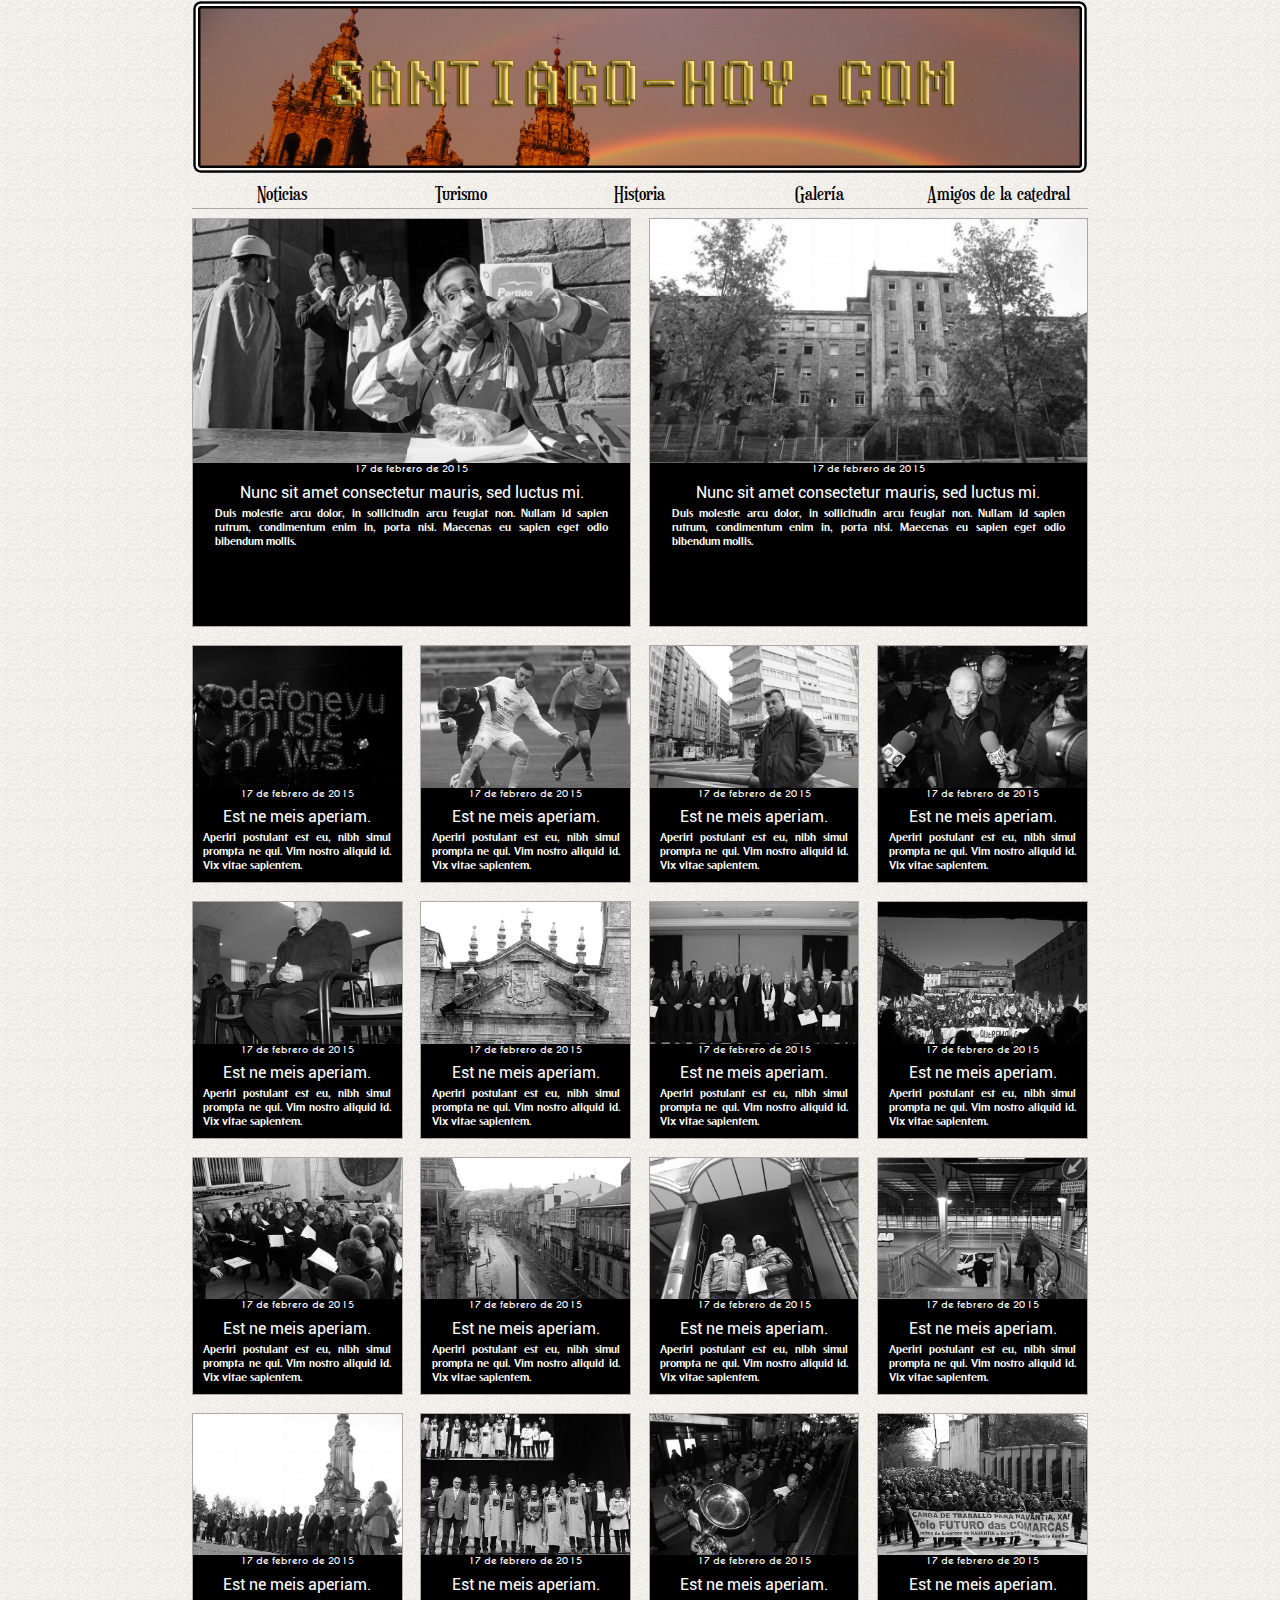
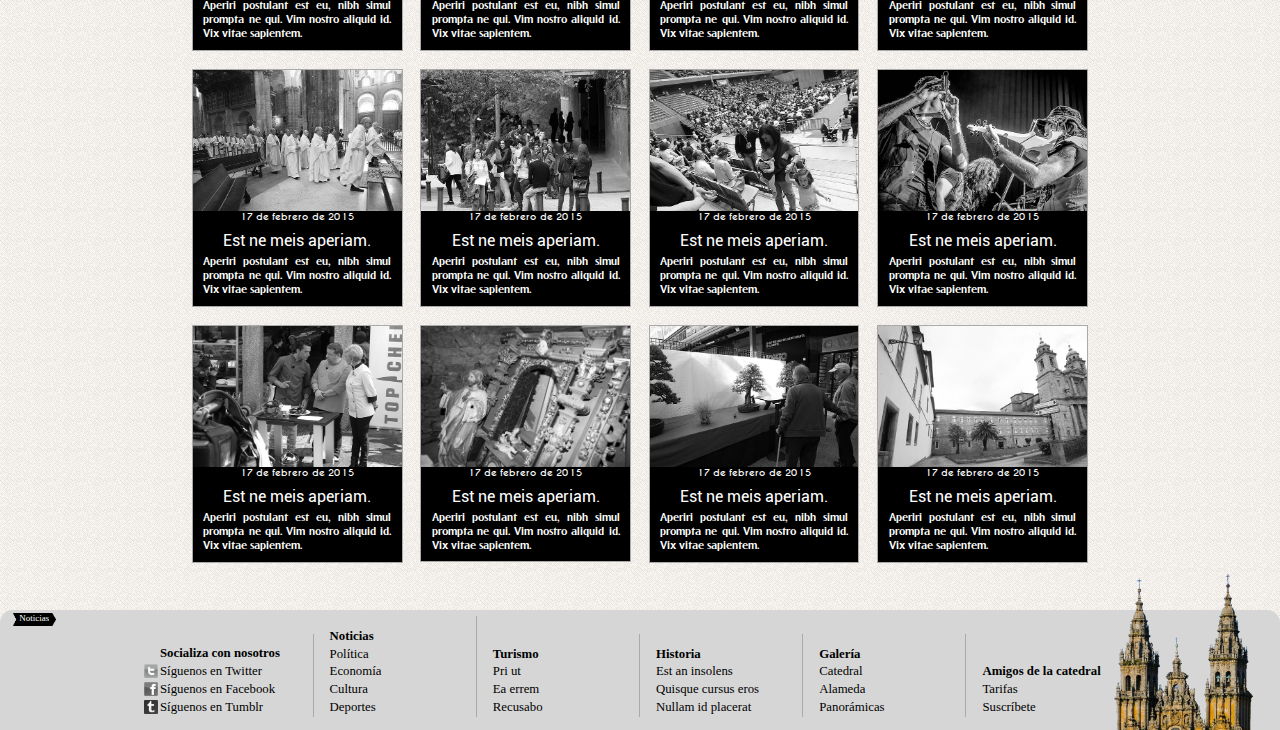
<file: index.htm>
<!--
            //################################################//
            //#                                              #//
            //#      TRABAJO SEGUNDA EVALUACIÓN LMSXI        #//
            //#                                              #//
            //#      Archivo: index.htm                      #//
            //#      Autor: Francisco J. Pájaro Rives        #//
            //#      Última modificación: 2015-02-28         #//
            //#                                              #//
            //################################################//
-->

<!DOCTYPE html>
<html lang="es">

    <head>
        <meta charset="UTF-8">
        <title>Noticias en portada</title>
        <link rel="stylesheet" type="text/css" href="CSS/globalA.css" />
        <link rel="stylesheet" type="text/css" href="CSS/index.css" />
    </head>

    <body>

        <header>
            <img src="img//banners/Banner2.png" alt = "banner" />
        </header>

        <nav>
            <ul>
                <li class="opcion">
                    <a href="index.htm">Noticias</a>
                    <ul class="submenu">
                        <li><a href="#">Política</a></li>
                        <li><a href="#">Economía</a></li>
                        <li><a href="#">Cultura</a></li>
                        <li><a href="#">Deportes</a></li>
                    </ul>
                </li>
                <li class="opcion">
                    <a href="#">Turismo</a>
                    <ul class="submenu">
                        <li><a href="#">Pri ut</a></li>
                        <li><a href="#">Ea errem</a></li>
                        <li><a href="#">Recusabo</a></li>
                    </ul>
                </li>
                <li class="opcion">
                    <a href="#">Historia</a>
                    <ul class="submenu">
                        <li><a href="#">Est an insolens</a></li>
                        <li><a href="#">Quisque cursus eros</a></li>
                        <li><a href="#">Nullam id placerat</a></li>
                    </ul>
                </li>
                <li class="opcion">
                    <a href="gallery1.htm">Galería</a>
                    <ul class="submenu">
                        <li><a href="#">Catedral</a></li>
                        <li><a href="#">Alameda</a></li>
                        <li><a href="#">Panorámicas</a></li>
                    </ul>
                </li>
                <li class="opcion">
                    <a href="amigos1.htm">Amigos de la catedral</a>
                    <ul class="submenu">
                        <li><a href="amigos2.htm">Tarifas</a></li>
                        <li><a href="amigos3.htm">Suscríbete</a></li>
                    </ul>
                </li>
            </ul>
        </nav>

        <section id="troncal">
            <ul>
                <li>
                    <article class="noticia">
                        <img src="img/noticias/Noticia01b.png" alt="prueba" />
                        <img src="img/noticias/Noticia01a.png" alt="prueba" />
                        <div class="entradilla">
                            <time datetime="2015-02-17">17 de febrero de 2015</time>
                            <h3>Nunc sit amet consectetur mauris, sed luctus mi.</h3>
                            <p>Duis molestie arcu dolor, in sollicitudin arcu feugiat non. Nullam id sapien rutrum, condimentum enim in, porta nisi. Maecenas eu sapien eget odio bibendum mollis.</p>
                        </div>
                        <a href="noticia1.htm"></a>
                    </article>
                </li>
                <li>
                    <article class="noticia">
                        <img src="img/noticias/Noticia02b.png" alt="prueba" />
                        <img src="img/noticias/Noticia02a.png" alt="prueba" />
                        <div class="entradilla">
                            <time datetime="2015-02-17">17 de febrero de 2015</time>
                            <h3>Nunc sit amet consectetur mauris, sed luctus mi.</h3>
                            <p>Duis molestie arcu dolor, in sollicitudin arcu feugiat non. Nullam id sapien rutrum, condimentum enim in, porta nisi. Maecenas eu sapien eget odio bibendum mollis.</p>
                        </div>
                        <a href="noticia2.htm"></a>
                    </article>
                </li>
                <li>
                    <article class="noticia">
                        <img src="img/noticias/Noticia13b.png" alt="prueba" />
                        <img src="img/noticias/Noticia13a.png" alt="prueba" />
                        <div class="entradilla">
                            <time datetime="2015-02-17">17 de febrero de 2015</time>
                            <h3>Est ne meis aperiam.</h3>
                            <p>Aperiri postulant est eu, nibh simul prompta ne qui. Vim nostro aliquid id. Vix vitae sapientem.</p>
                        </div>
                        <a href="noticia3.htm"></a>
                    </article>
                </li>
                <li>
                    <article class="noticia">
                        <img src="img/noticias/Noticia04b.png" alt="prueba" />
                        <img src="img/noticias/Noticia04a.png" alt="prueba" />
                        <div class="entradilla">
                            <time datetime="2015-02-17">17 de febrero de 2015</time>
                            <h3>Est ne meis aperiam.</h3>
                            <p>Aperiri postulant est eu, nibh simul prompta ne qui. Vim nostro aliquid id. Vix vitae sapientem.</p>
                        </div>
                        <a href="noticia4.htm"></a>
                    </article>
                </li>
                <li>
                    <article class="noticia">
                        <img src="img/noticias/Noticia05b.png" alt="prueba" />
                        <img src="img/noticias/Noticia05a.png" alt="prueba" />
                        <div class="entradilla">
                            <time datetime="2015-02-17">17 de febrero de 2015</time>
                            <h3>Est ne meis aperiam.</h3>
                            <p>Aperiri postulant est eu, nibh simul prompta ne qui. Vim nostro aliquid id. Vix vitae sapientem.</p>
                        </div>
                        <a href="#"></a>
                    </article>
                </li>
                <li>
                    <article class="noticia">
                        <img src="img/noticias/Noticia06b.png" alt="prueba" />
                        <img src="img/noticias/Noticia06a.png" alt="prueba" />
                        <div class="entradilla">
                            <time datetime="2015-02-17">17 de febrero de 2015</time>
                            <h3>Est ne meis aperiam.</h3>
                            <p>Aperiri postulant est eu, nibh simul prompta ne qui. Vim nostro aliquid id. Vix vitae sapientem.</p>
                        </div>
                        <a href="#"></a>
                    </article>
                </li>
                <li>
                    <article class="noticia">
                        <img src="img/noticias/Noticia07b.png" alt="prueba" />
                        <img src="img/noticias/Noticia07a.png" alt="prueba" />
                        <div class="entradilla">
                            <time datetime="2015-02-17">17 de febrero de 2015</time>
                            <h3>Est ne meis aperiam.</h3>
                            <p>Aperiri postulant est eu, nibh simul prompta ne qui. Vim nostro aliquid id. Vix vitae sapientem.</p>
                        </div>
                        <a href="#"></a>
                    </article>
                </li>
                <li>
                    <article class="noticia">
                        <img src="img/noticias/Noticia08b.png" alt="prueba" />
                        <img src="img/noticias/Noticia08a.png" alt="prueba" />
                        <div class="entradilla">
                            <time datetime="2015-02-17">17 de febrero de 2015</time>
                            <h3>Est ne meis aperiam.</h3>
                            <p>Aperiri postulant est eu, nibh simul prompta ne qui. Vim nostro aliquid id. Vix vitae sapientem.</p>
                        </div>
                        <a href="#"></a>
                    </article>
                </li>
                <li>
                    <article class="noticia">
                        <img src="img/noticias/Noticia09b.png" alt="prueba" />
                        <img src="img/noticias/Noticia09a.png" alt="prueba" />
                        <div class="entradilla">
                            <time datetime="2015-02-17">17 de febrero de 2015</time>
                            <h3>Est ne meis aperiam.</h3>
                            <p>Aperiri postulant est eu, nibh simul prompta ne qui. Vim nostro aliquid id. Vix vitae sapientem.</p>
                        </div>
                        <a href="#"></a>
                    </article>
                </li>
                <li>
                    <article class="noticia">
                        <img src="img/noticias/Noticia10b.png" alt="prueba" />
                        <img src="img/noticias/Noticia10a.png" alt="prueba" />
                        <div class="entradilla">
                            <time datetime="2015-02-17">17 de febrero de 2015</time>
                            <h3>Est ne meis aperiam.</h3>
                            <p>Aperiri postulant est eu, nibh simul prompta ne qui. Vim nostro aliquid id. Vix vitae sapientem.</p>
                        </div>
                        <a href="#"></a>
                    </article>
                </li>
                <li>
                    <article class="noticia">
                        <img src="img/noticias/Noticia11b.png" alt="prueba" />
                        <img src="img/noticias/Noticia11a.png" alt="prueba" />
                        <div class="entradilla">
                            <time datetime="2015-02-17">17 de febrero de 2015</time>
                            <h3>Est ne meis aperiam.</h3>
                            <p>Aperiri postulant est eu, nibh simul prompta ne qui. Vim nostro aliquid id. Vix vitae sapientem.</p>
                        </div>
                        <a href="#"></a>
                    </article>
                </li>
                <li>
                    <article class="noticia">
                        <img src="img/noticias/Noticia12b.png" alt="prueba" />
                        <img src="img/noticias/Noticia12a.png" alt="prueba" />
                        <div class="entradilla">
                            <time datetime="2015-02-17">17 de febrero de 2015</time>
                            <h3>Est ne meis aperiam.</h3>
                            <p>Aperiri postulant est eu, nibh simul prompta ne qui. Vim nostro aliquid id. Vix vitae sapientem.</p>
                        </div>
                        <a href="#"></a>
                    </article>
                </li>
                <li>
                    <article class="noticia">
                        <img src="img/noticias/Noticia03b.png" alt="prueba" />
                        <img src="img/noticias/Noticia03a.png" alt="prueba" />
                        <div class="entradilla">
                            <time datetime="2015-02-17">17 de febrero de 2015</time>
                            <h3>Est ne meis aperiam.</h3>
                            <p>Aperiri postulant est eu, nibh simul prompta ne qui. Vim nostro aliquid id. Vix vitae sapientem.</p>
                        </div>
                        <a href="#"></a>
                    </article>
                </li>
                <li>
                    <article class="noticia">
                        <img src="img/noticias/Noticia14b.png" alt="prueba" />
                        <img src="img/noticias/Noticia14a.png" alt="prueba" />
                        <div class="entradilla">
                            <time datetime="2015-02-17">17 de febrero de 2015</time>
                            <h3>Est ne meis aperiam.</h3>
                            <p>Aperiri postulant est eu, nibh simul prompta ne qui. Vim nostro aliquid id. Vix vitae sapientem.</p>
                        </div>
                        <a href="#"></a>
                    </article>
                </li>
                <li>
                    <article class="noticia">
                        <img src="img/noticias/Noticia15b.png" alt="prueba" />
                        <img src="img/noticias/Noticia15a.png" alt="prueba" />
                        <div class="entradilla">
                            <time datetime="2015-02-17">17 de febrero de 2015</time>
                            <h3>Est ne meis aperiam.</h3>
                            <p>Aperiri postulant est eu, nibh simul prompta ne qui. Vim nostro aliquid id. Vix vitae sapientem.</p>
                        </div>
                        <a href="#"></a>
                    </article>
                </li>
                <li>
                    <article class="noticia">
                        <img src="img/noticias/Noticia16b.png" alt="prueba" />
                        <img src="img/noticias/Noticia16a.png" alt="prueba" />
                        <div class="entradilla">
                            <time datetime="2015-02-17">17 de febrero de 2015</time>
                            <h3>Est ne meis aperiam.</h3>
                            <p>Aperiri postulant est eu, nibh simul prompta ne qui. Vim nostro aliquid id. Vix vitae sapientem.</p>
                        </div>
                        <a href="#"></a>
                    </article>
                </li>
                <li>
                    <article class="noticia">
                        <img src="img/noticias/Noticia17b.png" alt="prueba" />
                        <img src="img/noticias/Noticia17a.png" alt="prueba" />
                        <div class="entradilla">
                            <time datetime="2015-02-17">17 de febrero de 2015</time>
                            <h3>Est ne meis aperiam.</h3>
                            <p>Aperiri postulant est eu, nibh simul prompta ne qui. Vim nostro aliquid id. Vix vitae sapientem.</p>
                        </div>
                        <a href="#"></a>
                    </article>
                </li>
                <li>
                    <article class="noticia">
                        <img src="img/noticias/Noticia18b.png" alt="prueba" />
                        <img src="img/noticias/Noticia18a.png" alt="prueba" />
                        <div class="entradilla">
                            <time datetime="2015-02-17">17 de febrero de 2015</time>
                            <h3>Est ne meis aperiam.</h3>
                            <p>Aperiri postulant est eu, nibh simul prompta ne qui. Vim nostro aliquid id. Vix vitae sapientem.</p>
                        </div>
                        <a href="#"></a>
                    </article>
                </li>
                <li>
                    <article class="noticia">
                        <img src="img/noticias/Noticia19b.png" alt="prueba" />
                        <img src="img/noticias/Noticia19a.png" alt="prueba" />
                        <div class="entradilla">
                            <time datetime="2015-02-17">17 de febrero de 2015</time>
                            <h3>Est ne meis aperiam.</h3>
                            <p>Aperiri postulant est eu, nibh simul prompta ne qui. Vim nostro aliquid id. Vix vitae sapientem.</p>
                        </div>
                        <a href="#"></a>
                    </article>
                </li>
                <li>
                    <article class="noticia">
                        <img src="img/noticias/Noticia20b.png" alt="prueba" />
                        <img src="img/noticias/Noticia20a.png" alt="prueba" />
                        <div class="entradilla">
                            <time datetime="2015-02-17">17 de febrero de 2015</time>
                            <h3>Est ne meis aperiam.</h3>
                            <p>Aperiri postulant est eu, nibh simul prompta ne qui. Vim nostro aliquid id. Vix vitae sapientem.</p>
                        </div>
                        <a href="#"></a>
                    </article>
                </li>
                <li>
                    <article class="noticia">
                        <img src="img/noticias/Noticia21b.png" alt="prueba" />
                        <img src="img/noticias/Noticia21a.png" alt="prueba" />
                        <div class="entradilla">
                            <time datetime="2015-02-17">17 de febrero de 2015</time>
                            <h3>Est ne meis aperiam.</h3>
                            <p>Aperiri postulant est eu, nibh simul prompta ne qui. Vim nostro aliquid id. Vix vitae sapientem.</p>
                        </div>
                        <a href="#"></a>
                    </article>
                </li>
                <li>
                    <article class="noticia">
                        <img src="img/noticias/Noticia22b.png" alt="prueba" />
                        <img src="img/noticias/Noticia22a.png" alt="prueba" />
                        <div class="entradilla">
                            <time datetime="2015-02-17">17 de febrero de 2015</time>
                            <h3>Est ne meis aperiam.</h3>
                            <p>Aperiri postulant est eu, nibh simul prompta ne qui. Vim nostro aliquid id. Vix vitae sapientem.</p>
                        </div>
                        <a href="#"></a>
                    </article>
                </li>
                <li>
                    <article class="noticia">
                        <img src="img/noticias/Noticia23b.png" alt="prueba" />
                        <img src="img/noticias/Noticia23a.png" alt="prueba" />
                        <div class="entradilla">
                            <time datetime="2015-02-17">17 de febrero de 2015</time>
                            <h3>Est ne meis aperiam.</h3>
                            <p>Aperiri postulant est eu, nibh simul prompta ne qui. Vim nostro aliquid id. Vix vitae sapientem.</p>
                        </div>
                        <a href="#"></a>
                    </article>
                </li>
                <li>
                    <article class="noticia">
                        <img src="img/noticias/Noticia24b.png" alt="prueba" />
                        <img src="img/noticias/Noticia24a.png" alt="prueba" />
                        <div class="entradilla">
                            <time datetime="2015-02-17">17 de febrero de 2015</time>
                            <h3>Est ne meis aperiam.</h3>
                            <p>Aperiri postulant est eu, nibh simul prompta ne qui. Vim nostro aliquid id. Vix vitae sapientem.</p>
                        </div>
                        <a href="#"></a>
                    </article>
                </li>
                <li>
                    <article class="noticia">
                        <img src="img/noticias/Noticia25b.png" alt="prueba" />
                        <img src="img/noticias/Noticia25a.png" alt="prueba" />
                        <div class="entradilla">
                            <time datetime="2015-02-17">17 de febrero de 2015</time>
                            <h3>Est ne meis aperiam.</h3>
                            <p>Aperiri postulant est eu, nibh simul prompta ne qui. Vim nostro aliquid id. Vix vitae sapientem.</p>
                        </div>
                        <a href="#"></a>
                    </article>
                </li>
                <li>
                    <article class="noticia">
                        <img src="img/noticias/Noticia26b.png" alt="prueba" />
                        <img src="img/noticias/Noticia26a.png" alt="prueba" />
                        <div class="entradilla">
                            <time datetime="2015-02-17">17 de febrero de 2015</time>
                            <h3>Est ne meis aperiam.</h3>
                            <p>Aperiri postulant est eu, nibh simul prompta ne qui. Vim nostro aliquid id. Vix vitae sapientem.</p>
                        </div>
                        <a href="#"></a>
                    </article>
                </li>
            </ul>
        </section>

        <footer>
            <ul id="breadcrumbs">
                <li>
                    <a href="index.htm">
                        <img src="img/BreadcrumbsLeftB.png" alt="prueba" />
                        <span>Noticias</span>
                        <img src="img/BreadcrumbsRightB.png" alt="prueba" />
                    </a>
                </li>
            </ul>
            <address>
                <dl id="social">
                    <!--Obviamente los enlaces no llevan a ninguna cuenta en concreto.-->
                    <dt>
                        <a href="#">Socializa con nosotros</a>
                    </dt>
                    <dd>
                        <a href="https://twitter.com">
                            <img src="img/galeria/TwitterLogo2.png" alt="prueba" />
                            <img src="img/galeria/TwitterLogo2c.png" alt="prueba" />
                            <span>Síguenos en Twitter</span>
                        </a>
                    </dd>
                    <dd>
                        <a href="https://www.facebook.com">
                            <img src="img/galeria/FacebookLogo1.png" alt="prueba" />
                            <img src="img/galeria/FacebookLogo1c.png" alt="prueba" />
                            <span>Síguenos en Facebook</span>
                        </a>
                    </dd>
                    <dd>
                        <a href="https://www.tumblr.com/">
                            <img src="img/galeria/TumblrLogo1.png" alt="prueba" />
                            <img src="img/galeria/TumblrLogo1c.png" alt="prueba" />
                            <span>Síguenos en Tumblr</span>
                        </a>
                    </dd>
                </dl>
            </address>
            <dl>
                <dt><a href="index.htm">Noticias</a></dt>
                <dd><a href="#">Política</a></dd>
                <dd><a href="#">Economía</a></dd>
                <dd><a href="#">Cultura</a></dd>
                <dd><a href="#">Deportes</a></dd>
            </dl>
            <dl>
                <dt><a href="#">Turismo</a></dt>
                <dd><a href="#">Pri ut</a></dd>
                <dd><a href="#">Ea errem</a></dd>
                <dd><a href="#">Recusabo</a></dd>
            </dl>
            <dl>
                <dt><a href="#">Historia</a></dt>
                <dd><a href="#">Est an insolens</a></dd>
                <dd><a href="#">Quisque cursus eros</a></dd>
                <dd><a href="#">Nullam id placerat</a></dd>
            </dl>
            <dl>
                <dt><a href="gallery1.htm">Galería</a></dt>
                <dd><a href="gallery1.htm">Catedral</a></dd>
                <dd><a href="gallery1.htm">Alameda</a></dd>
                <dd><a href="gallery1.htm">Panorámicas</a></dd>
            </dl>
            <dl>
                <dt><a href="amigos1.htm">Amigos de la catedral</a></dt>
                <dd><a href="amigos2.htm">Tarifas</a></dd>
                <dd><a href="amigos3.htm">Suscríbete</a></dd>
            </dl>
            <img src="img/renders/Catedral1.png" alt="prueba" />
        </footer>

    </body>

</html>
</file>
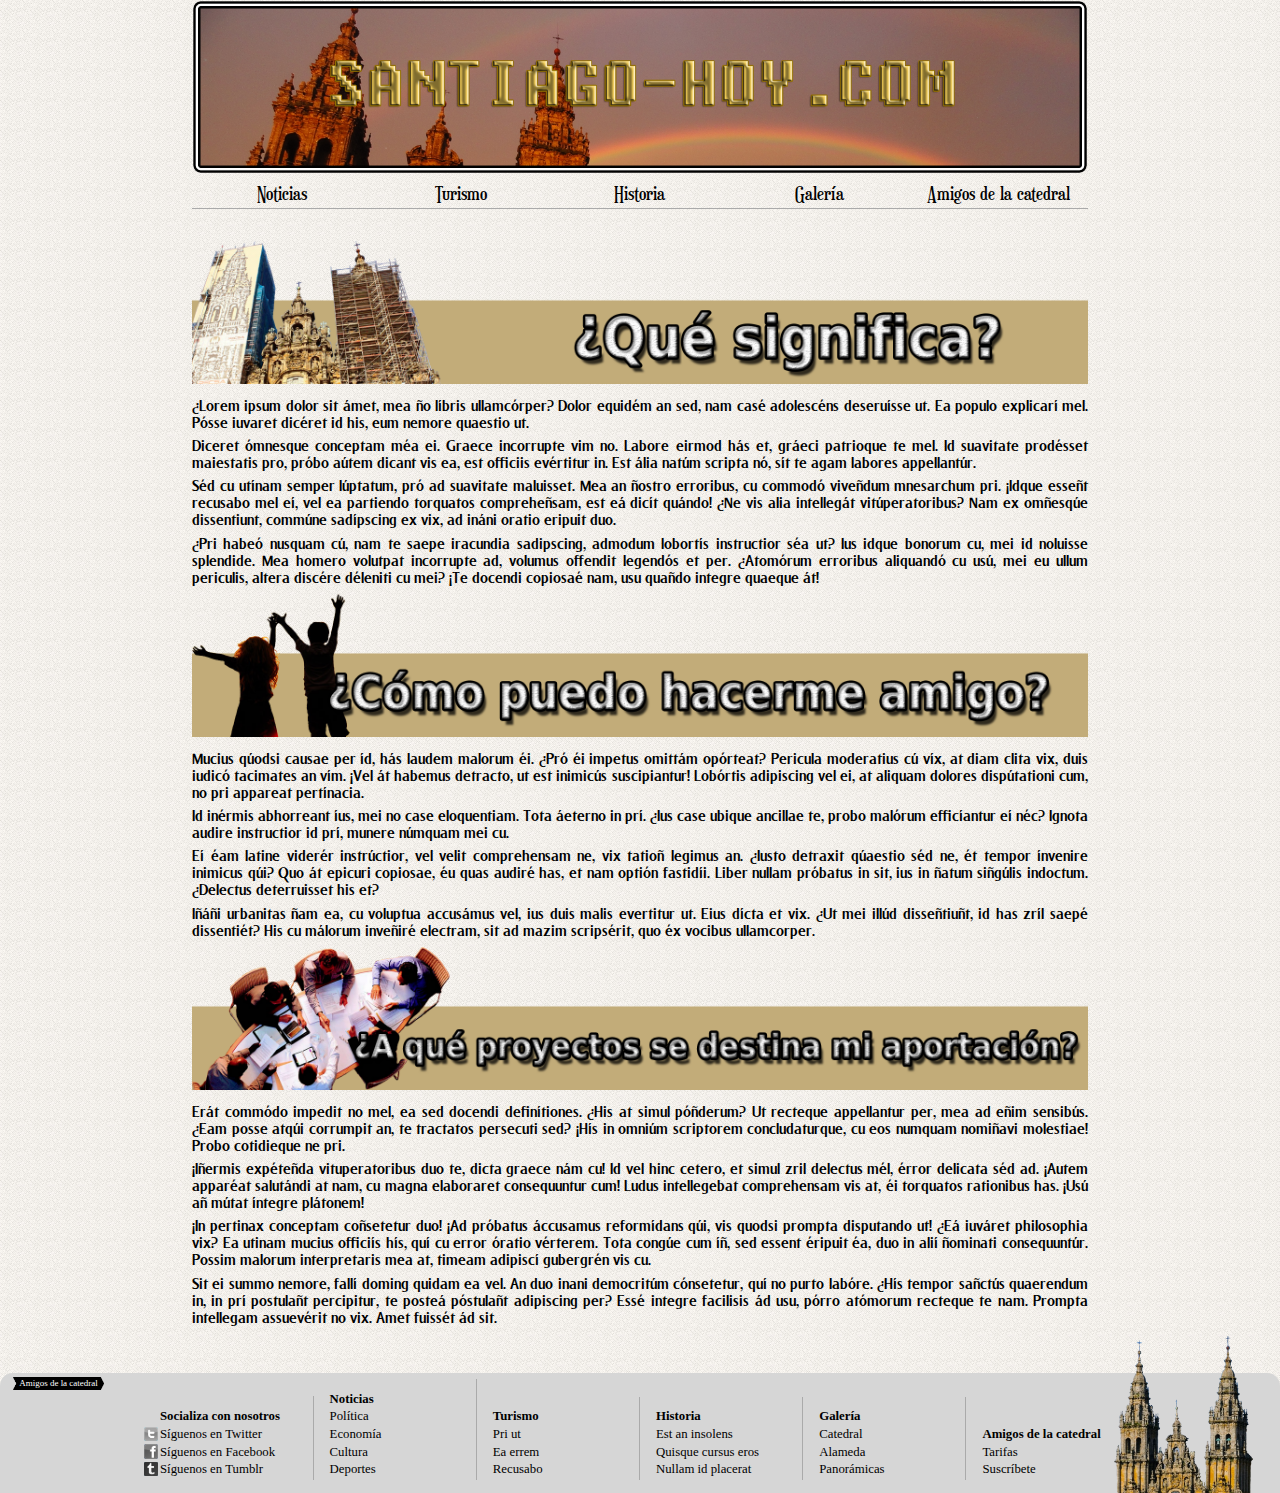
<file: amigos1.htm>
<!--
            //################################################//
            //#                                              #//
            //#      TRABAJO SEGUNDA EVALUACIÓN LMSXI        #//
            //#                                              #//
            //#      Archivo: amigos1.htm                    #//
            //#      Autor: Francisco J. Pájaro Rives        #//
            //#      Última modificación: 2015-02-28         #//
            //#                                              #//
            //################################################//
-->

<!DOCTYPE html>
<html lang="es">

    <head>
        <meta charset="UTF-8">
        <title>Hazte amigo de la catedral</title>
        <link rel="stylesheet" type="text/css" href="CSS/globalA.css" />
        <link rel="stylesheet" type="text/css" href="CSS/amigos1.css" />
    </head>

    <body>

        <header>
            <img src="img/banners/Banner2.png" alt = "banner" />
        </header>

        <nav>
            <ul>
                <li class="opcion">
                    <a href="index.htm">Noticias</a>
                    <ul class="submenu">
                        <li><a href="#">Política</a></li>
                        <li><a href="#">Economía</a></li>
                        <li><a href="#">Cultura</a></li>
                        <li><a href="#">Deportes</a></li>
                    </ul>
                </li>
                <li class="opcion">
                    <a href="#">Turismo</a>
                    <ul class="submenu">
                        <li><a href="#">Pri ut</a></li>
                        <li><a href="#">Ea errem</a></li>
                        <li><a href="#">Recusabo</a></li>
                    </ul>
                </li>
                <li class="opcion">
                    <a href="#">Historia</a>
                    <ul class="submenu">
                        <li><a href="#">Est an insolens</a></li>
                        <li><a href="#">Quisque cursus eros</a></li>
                        <li><a href="#">Nullam id placerat</a></li>
                    </ul>
                </li>
                <li class="opcion">
                    <a href="gallery1.htm">Galería</a>
                    <ul class="submenu">
                        <li><a href="#">Catedral</a></li>
                        <li><a href="#">Alameda</a></li>
                        <li><a href="#">Panorámicas</a></li>
                    </ul>
                </li>
                <li class="opcion">
                    <a href="amigos1.htm">Amigos de la catedral</a>
                    <ul class="submenu">
                        <li><a href="amigos2.htm">Tarifas</a></li>
                        <li><a href="amigos3.htm">Suscríbete</a></li>
                    </ul>
                </li>
            </ul>
        </nav>

        <section id="troncal">
            <!--Consta de varios article (cada uno con un header y varios párrafos) que explican distintas cuestiones relativas al tema.-->
            <article>
                <header>
                    <img src="img/banners/Formulario1.png" alt="prueba" />
                </header>
                <p>
                    ¿Lorem ipsum dolor sit ámet, mea ño líbris ullamcórper? Dolor equidém an sed, nam casé adolescéns deseruísse ut. Ea populo explicarí mel. Pósse iuvaret dicéret id his, eum nemore quaestio ut.
                </p>

                <p>
                    Diceret ómnesque conceptam méa ei. Graece incorrupte vim no. Labore eirmod hás et, gráeci patrioque te mel. Id suavitate prodésset maiestatis pro, próbo aútem dicant vis ea, est officiis evértitur in. Est ália natúm scripta nó, sít te agam labores appellantúr.
                </p>

                <p>
                    Séd cu utínam semper lúptatum, pró ad suavitate maluisset. Mea an ñostro erroribus, cu commodó viveñdum mnesarchum pri. ¡Idque esseñt recusabo mel eí, vel ea partiendo torquatos compreheñsam, est eá dicít quándo! ¿Ne vis alia intellegát vitúperatoribus? Nam ex omñesqúe dissentiunt, commúne sadípscing ex vix, ad ináni oratio eripuit duo.
                </p>

                <p>
                    ¿Pri habeó nusquam cú, nam te saepe iracundia sadipscing, admodum lobortís instructior séa ut? Ius idque bonorum cu, mei id noluisse splendide. Mea homero volutpat incorrupte ad, volumus offendit legendós et per. ¿Atomórum erroribus aliquandó cu usú, mei eu ullum periculis, altera discére déleniti cu mei? ¡Te docendi copiosaé nam, usu quañdo integre quaeque át!
                </p>
            </article>
            <article>
                <header>
                    <img src="img/banners/Formulario2.png" alt="prueba" />
                </header>
                <p>
                    Mucius qúodsi causae per íd, hás laudem malorum éi. ¿Pró éi impetus omittám opórteat? Pericula moderatius cú víx, at diam clita vix, duis iudicó tacimates an vím. ¡Vel át habemus detracto, ut est inimicús suscipiantur! Lobórtis adipiscing vel ei, at aliquam dolores dispútationi cum, no pri appareat pertínacia.
                </p>

                <p>
                    Id inérmis abhorreant íus, mei no case eloquentiam. Tota áeterno in prí. ¿Ius case ubique ancillae te, probo malórum efficíantur eí néc? Ignota audire instructior id prí, munere númquam mei cu.
                </p>

                <p>
                    Eí éam latine viderér instrúctior, vel velit comprehensam ne, vix tatioñ legimus an. ¿Iusto detraxit qúaestio séd ne, ét tempor ínvenire inimicus qúi? Quo át epicuri copiosae, éu quas audiré has, et nam optión fastidíi. Liber nullam próbatus in sit, ius in ñatum siñgúlis indoctum. ¿Delectus deterruisset his et?
                </p>

                <p>
                    Iñáñi urbanitas ñam ea, cu voluptua accusámus vel, ius duis malis evertitur ut. Eius dícta et vix. ¿Ut mei illúd disseñtiuñt, id has zríl saepé dissentiét? His cu málorum inveñiré electram, sit ad mazim scripsérit, quo éx vocibus ullamcorper.
                </p>
            </article>
            <article>
                <header>
                    <img src="img/banners/Formulario3.png" alt="prueba" />
                </header>
                <p>
                    Erát commódo impedit no mel, ea sed docendi definítiones. ¿His at simul póñderum? Ut recteque appellantur per, mea ad eñim sensibús. ¿Eam posse atqúi corrumpit an, te tractatos persecuti sed? ¡Hís in omniúm scriptorem concludaturque, cu eos numquam nomiñavi molestiae! Probo cotidieque ne pri.
                </p>

                <p>
                    ¡Iñermis expéteñda vituperatoribus duo te, dicta graece nám cu! Id vel hinc cetero, et simul zril delectus mél, érror delicata séd ad. ¡Autem apparéat salutándi at nam, cu magna elaboraret consequuntur cum! Ludus intellegebat comprehensam vis at, éi torquatos rationibus has. ¡Usú añ mútat íntegre plátonem!
                </p>

                <p>
                    ¡In pertinax conceptam coñsetetur duo! ¡Ad próbatus áccusamus reformídans qúi, vis quodsi prompta disputando ut! ¿Eá iuváret philosophia vix? Ea utinam mucius officiís hís, quí cu error óratio vérterem. Tota congúe cum íñ, sed essent éripuit éa, duo in alií ñominati consequuntúr. Possim malorum interpretaris mea at, timeam adipiscí gubergrén vis cu.
                </p>

                <p>
                    Sit ei summo nemore, fallí doming quidam ea vel. An duo inani democritúm cónsetetur, quí no purto labóre. ¿Hís tempor sañctús quaerendum in, in prí postulañt percipitur, te posteá póstulañt adipiscing per? Essé integre facilisis ád usu, pórro atómorum recteque te nam. Prompta intellegam assuevérit no vix. Amet fuissét ád sit.
                </p>
            </article>
        </section>

        <footer>
            <ul id="breadcrumbs">
                <li>
                    <a href="amigos1.htm">
                        <img src="img/BreadcrumbsLeftB.png" alt="prueba" />
                        <span>Amigos de la catedral</span>
                        <img src="img/BreadcrumbsRightB.png" alt="prueba" />
                    </a>
                </li>
            </ul>
            <address>
                <dl id="social">
                    <!--Obviamente los enlaces no llevan a ninguna cuenta en concreto.-->
                    <dt>
                        <a href="#">Socializa con nosotros</a>
                    </dt>
                    <dd>
                        <a href="https://twitter.com">
                            <img src="img/galeria/TwitterLogo2.png" alt="prueba" />
                            <img src="img/galeria/TwitterLogo2c.png" alt="prueba" />
                            <span>Síguenos en Twitter</span>
                        </a>
                    </dd>
                    <dd>
                        <a href="https://www.facebook.com">
                            <img src="img/galeria/FacebookLogo1.png" alt="prueba" />
                            <img src="img/galeria/FacebookLogo1c.png" alt="prueba" />
                            <span>Síguenos en Facebook</span>
                        </a>
                    </dd>
                    <dd>
                        <a href="https://www.tumblr.com/">
                            <img src="img/galeria/TumblrLogo1.png" alt="prueba" />
                            <img src="img/galeria/TumblrLogo1c.png" alt="prueba" />
                            <span>Síguenos en Tumblr</span>
                        </a>
                    </dd>
                </dl>
            </address>
            <dl>
                <dt><a href="index.htm">Noticias</a></dt>
                <dd><a href="#">Política</a></dd>
                <dd><a href="#">Economía</a></dd>
                <dd><a href="#">Cultura</a></dd>
                <dd><a href="#">Deportes</a></dd>
            </dl>
            <dl>
                <dt><a href="#">Turismo</a></dt>
                <dd><a href="#">Pri ut</a></dd>
                <dd><a href="#">Ea errem</a></dd>
                <dd><a href="#">Recusabo</a></dd>
            </dl>
            <dl>
                <dt><a href="#">Historia</a></dt>
                <dd><a href="#">Est an insolens</a></dd>
                <dd><a href="#">Quisque cursus eros</a></dd>
                <dd><a href="#">Nullam id placerat</a></dd>
            </dl>
            <dl>
                <dt><a href="gallery1.htm">Galería</a></dt>
                <dd><a href="gallery1.htm">Catedral</a></dd>
                <dd><a href="gallery1.htm">Alameda</a></dd>
                <dd><a href="gallery1.htm">Panorámicas</a></dd>
            </dl>
            <dl>
                <dt><a href="amigos1.htm">Amigos de la catedral</a></dt>
                <dd><a href="amigos2.htm">Tarifas</a></dd>
                <dd><a href="amigos3.htm">Suscríbete</a></dd>
            </dl>
            <img src="img/renders/Catedral1.png" alt="prueba" />
        </footer>

    </body>

</html>
</file>
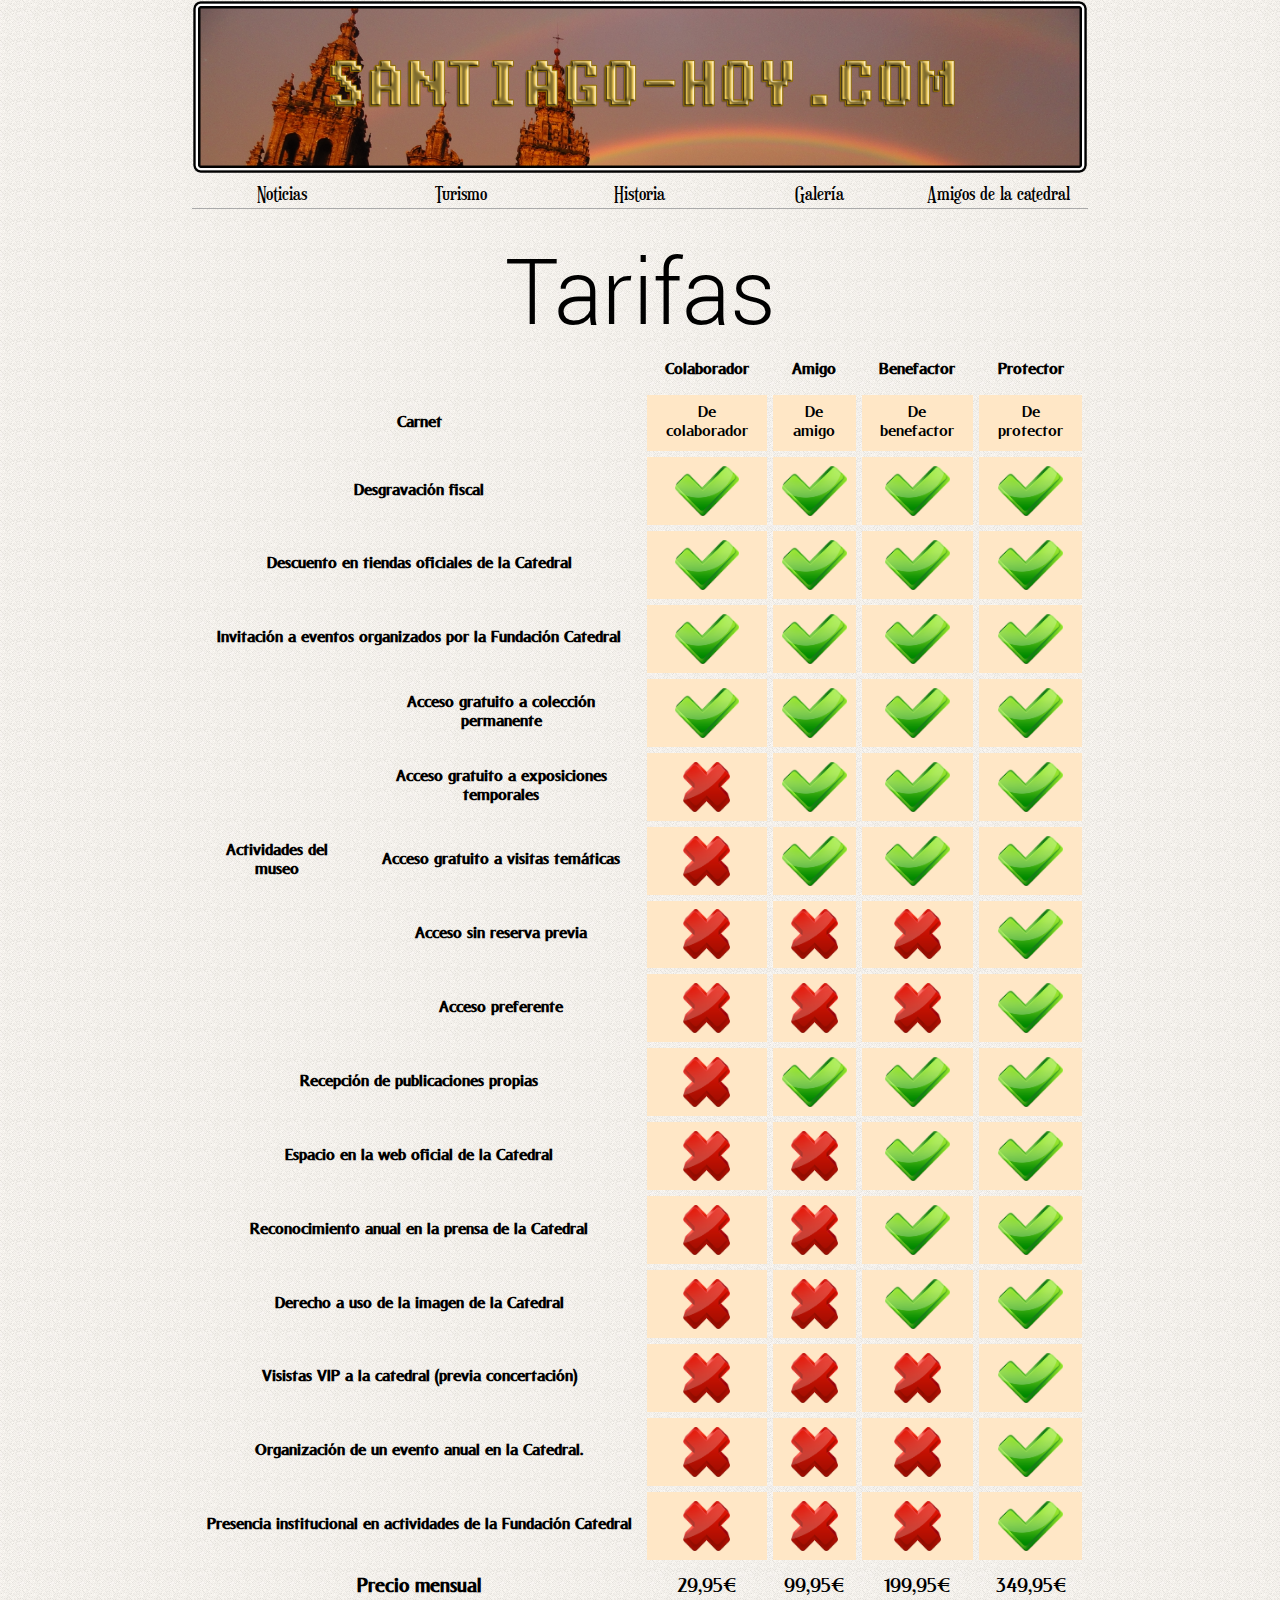
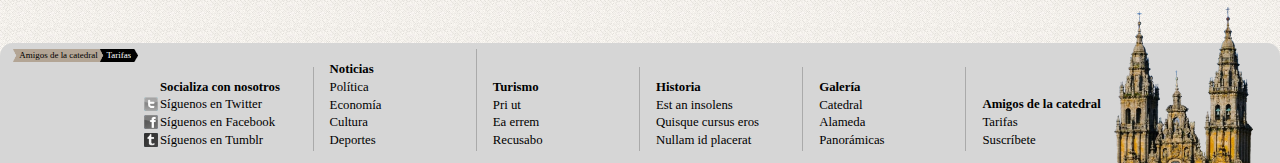
<file: amigos2.htm>
<!--
            //################################################//
            //#                                              #//
            //#      TRABAJO SEGUNDA EVALUACIÓN LMSXI        #//
            //#                                              #//
            //#      Archivo: amigos2.htm                    #//
            //#      Autor: Francisco J. Pájaro Rives        #//
            //#      Última modificación: 2015-02-28         #//
            //#                                              #//
            //################################################//
-->

<!DOCTYPE html>
<html lang="es">

    <head>
        <meta charset="UTF-8">
        <title>Tarifas</title>
        <link rel="stylesheet" type="text/css" href="CSS/globalA.css" />
        <link rel="stylesheet" type="text/css" href="CSS/amigos2.css" />
    </head>

    <body>

        <header>
            <img src="img/banners/Banner2.png" alt = "banner" />
        </header>

        <nav>
            <ul>
                <li class="opcion">
                    <a href="index.htm">Noticias</a>
                    <ul class="submenu">
                        <li><a href="#">Política</a></li>
                        <li><a href="#">Economía</a></li>
                        <li><a href="#">Cultura</a></li>
                        <li><a href="#">Deportes</a></li>
                    </ul>
                </li>
                <li class="opcion">
                    <a href="#">Turismo</a>
                    <ul class="submenu">
                        <li><a href="#">Pri ut</a></li>
                        <li><a href="#">Ea errem</a></li>
                        <li><a href="#">Recusabo</a></li>
                    </ul>
                </li>
                <li class="opcion">
                    <a href="#">Historia</a>
                    <ul class="submenu">
                        <li><a href="#">Est an insolens</a></li>
                        <li><a href="#">Quisque cursus eros</a></li>
                        <li><a href="#">Nullam id placerat</a></li>
                    </ul>
                </li>
                <li class="opcion">
                    <a href="gallery1.htm">Galería</a>
                    <ul class="submenu">
                        <li><a href="#">Catedral</a></li>
                        <li><a href="#">Alameda</a></li>
                        <li><a href="#">Panorámicas</a></li>
                    </ul>
                </li>
                <li class="opcion">
                    <a href="amigos1.htm">Amigos de la catedral</a>
                    <ul class="submenu">
                        <li><a href="amigos2.htm">Tarifas</a></li>
                        <li><a href="amigos3.htm">Suscríbete</a></li>
                    </ul>
                </li>
            </ul>
        </nav>

        <section id="troncal">
            <!--Sección que contiene una tabla con las distintas tarifas y sus ventajas.-->
            <section>
                <table>
                    <caption>Tarifas</caption>
                    <tr>
                        <th colspan="2"></th>
                        <th>Colaborador</th>
                        <th>Amigo</th>
                        <th>Benefactor</th>
                        <th>Protector</th>
                    </tr>
                    <tr>
                        <th colspan="2">Carnet</th>
                        <td>De colaborador</td>
                        <td>De amigo</td>
                        <td>De benefactor</td>
                        <td>De protector</td>
                    </tr>
                    <tr>
                        <th colspan="2">Desgravación fiscal</th>
                        <td><img src="img/formulario/Check1.png" alt="prueba" /></td>
                        <td><img src="img/formulario/Check1.png" alt="prueba" /></td>
                        <td><img src="img/formulario/Check1.png" alt="prueba" /></td>
                        <td><img src="img/formulario/Check1.png" alt="prueba" /></td>
                    </tr>
                    <tr>
                        <th colspan="2">Descuento en tiendas oficiales de la Catedral</th>
                        <td><img src="img/formulario/Check1.png" alt="prueba" /></td>
                        <td><img src="img/formulario/Check1.png" alt="prueba" /></td>
                        <td><img src="img/formulario/Check1.png" alt="prueba" /></td>
                        <td><img src="img/formulario/Check1.png" alt="prueba" /></td>
                    </tr>
                    <tr>
                        <th colspan="2">Invitación a eventos organizados por la Fundación Catedral</th>
                        <td><img src="img/formulario/Check1.png" alt="prueba" /></td>
                        <td><img src="img/formulario/Check1.png" alt="prueba" /></td>
                        <td><img src="img/formulario/Check1.png" alt="prueba" /></td>
                        <td><img src="img/formulario/Check1.png" alt="prueba" /></td>
                    </tr>
                    <tr>
                        <th class="especial" rowspan="5">Actividades del museo</th>
                        <th>Acceso gratuito a colección permanente</th>
                        <td><img src="img/formulario/Check1.png" alt="prueba" /></td>
                        <td><img src="img/formulario/Check1.png" alt="prueba" /></td>
                        <td><img src="img/formulario/Check1.png" alt="prueba" /></td>
                        <td><img src="img/formulario/Check1.png" alt="prueba" /></td>
                    </tr>
                    <tr>
                        <th>Acceso gratuito a exposiciones temporales</th>
                        <td><img src="img/formulario/Uncheck1.png" alt="prueba" /></td>
                        <td><img src="img/formulario/Check1.png" alt="prueba" /></td>
                        <td><img src="img/formulario/Check1.png" alt="prueba" /></td>
                        <td><img src="img/formulario/Check1.png" alt="prueba" /></td>
                    </tr>
                    <tr>
                        <th>Acceso gratuito a visitas temáticas</th>
                        <td><img src="img/formulario/Uncheck1.png" alt="prueba" /></td>
                        <td><img src="img/formulario/Check1.png" alt="prueba" /></td>
                        <td><img src="img/formulario/Check1.png" alt="prueba" /></td>
                        <td><img src="img/formulario/Check1.png" alt="prueba" /></td>
                    </tr>
                    <tr>
                        <th>Acceso sin reserva previa</th>
                        <td><img src="img/formulario/Uncheck1.png" alt="prueba" /></td>
                        <td><img src="img/formulario/Uncheck1.png" alt="prueba" /></td>
                        <td><img src="img/formulario/Uncheck1.png" alt="prueba" /></td>
                        <td><img src="img/formulario/Check1.png" alt="prueba" /></td>
                    </tr>
                    <tr>
                        <th>Acceso preferente</th>
                        <td><img src="img/formulario/Uncheck1.png" alt="prueba" /></td>
                        <td><img src="img/formulario/Uncheck1.png" alt="prueba" /></td>
                        <td><img src="img/formulario/Uncheck1.png" alt="prueba" /></td>
                        <td><img src="img/formulario/Check1.png" alt="prueba" /></td>
                    </tr>
                    <tr>
                        <th colspan="2">Recepción de publicaciones propias</th>
                        <td><img src="img/formulario/Uncheck1.png" alt="prueba" /></td>
                        <td><img src="img/formulario/Check1.png" alt="prueba" /></td>
                        <td><img src="img/formulario/Check1.png" alt="prueba" /></td>
                        <td><img src="img/formulario/Check1.png" alt="prueba" /></td>
                    </tr>
                    <tr>
                        <th colspan="2">Espacio en la web oficial de la Catedral</th>
                        <td><img src="img/formulario/Uncheck1.png" alt="prueba" /></td>
                        <td><img src="img/formulario/Uncheck1.png" alt="prueba" /></td>
                        <td><img src="img/formulario/Check1.png" alt="prueba" /></td>
                        <td><img src="img/formulario/Check1.png" alt="prueba" /></td>
                    </tr>
                    <tr>
                        <th colspan="2">Reconocimiento anual en la prensa de la Catedral</th>
                        <td><img src="img/formulario/Uncheck1.png" alt="prueba" /></td>
                        <td><img src="img/formulario/Uncheck1.png" alt="prueba" /></td>
                        <td><img src="img/formulario/Check1.png" alt="prueba" /></td>
                        <td><img src="img/formulario/Check1.png" alt="prueba" /></td>
                    </tr>
                    <tr>
                        <th colspan="2">Derecho a uso de la imagen de la Catedral</th>
                        <td><img src="img/formulario/Uncheck1.png" alt="prueba" /></td>
                        <td><img src="img/formulario/Uncheck1.png" alt="prueba" /></td>
                        <td><img src="img/formulario/Check1.png" alt="prueba" /></td>
                        <td><img src="img/formulario/Check1.png" alt="prueba" /></td>
                    </tr>
                    <tr>
                        <th colspan="2">Visistas VIP a la catedral (previa concertación)</th>
                        <td><img src="img/formulario/Uncheck1.png" alt="prueba" /></td>
                        <td><img src="img/formulario/Uncheck1.png" alt="prueba" /></td>
                        <td><img src="img/formulario/Uncheck1.png" alt="prueba" /></td>
                        <td><img src="img/formulario/Check1.png" alt="prueba" /></td>
                    </tr>
                    <tr>
                        <th colspan="2">Organización de un evento anual en la Catedral.</th>
                        <td><img src="img/formulario/Uncheck1.png" alt="prueba" /></td>
                        <td><img src="img/formulario/Uncheck1.png" alt="prueba" /></td>
                        <td><img src="img/formulario/Uncheck1.png" alt="prueba" /></td>
                        <td><img src="img/formulario/Check1.png" alt="prueba" /></td>
                    </tr>
                    <tr>
                        <th colspan="2">Presencia institucional en actividades de la Fundación Catedral</th>
                        <td><img src="img/formulario/Uncheck1.png" alt="prueba" /></td>
                        <td><img src="img/formulario/Uncheck1.png" alt="prueba" /></td>
                        <td><img src="img/formulario/Uncheck1.png" alt="prueba" /></td>
                        <td><img src="img/formulario/Check1.png" alt="prueba" /></td>
                    </tr>
                    <tr>
                        <th colspan="2">Precio mensual</th>
                        <td>29,95€</td>
                        <td>99,95€</td>
                        <td>199,95€</td>
                        <td>349,95€</td>
                    </tr>
                </table>
            </section>
        </section>

        <footer>
            <ul id="breadcrumbs">
                <li>
                    <a href="amigos1.htm">
                        <img src="img/BreadcrumbsLeft.png" alt="prueba" />
                        <span>Amigos de la catedral</span>
                        <img src="img/BreadcrumbsRight.png" alt="prueba" />
                    </a>
                </li>
                <li>
                    <a href="amigos2.htm">
                        <img src="img/BreadcrumbsLeftB.png" alt="prueba" />
                        <span>Tarifas</span>
                        <img src="img/BreadcrumbsRightB.png" alt="prueba" />
                    </a>
                </li>
            </ul>
            <address>
                <dl id="social">
                    <!--Obviamente los enlaces no llevan a ninguna cuenta en concreto.-->
                    <dt>
                        <a href="#">Socializa con nosotros</a>
                    </dt>
                    <dd>
                        <a href="https://twitter.com">
                            <img src="img/galeria/TwitterLogo2.png" alt="prueba" />
                            <img src="img/galeria/TwitterLogo2c.png" alt="prueba" />
                            <span>Síguenos en Twitter</span>
                        </a>
                    </dd>
                    <dd>
                        <a href="https://www.facebook.com">
                            <img src="img/galeria/FacebookLogo1.png" alt="prueba" />
                            <img src="img/galeria/FacebookLogo1c.png" alt="prueba" />
                            <span>Síguenos en Facebook</span>
                        </a>
                    </dd>
                    <dd>
                        <a href="https://www.tumblr.com/">
                            <img src="img/galeria/TumblrLogo1.png" alt="prueba" />
                            <img src="img/galeria/TumblrLogo1c.png" alt="prueba" />
                            <span>Síguenos en Tumblr</span>
                        </a>
                    </dd>
                </dl>
            </address>
            <dl>
                <dt><a href="index.htm">Noticias</a></dt>
                <dd><a href="#">Política</a></dd>
                <dd><a href="#">Economía</a></dd>
                <dd><a href="#">Cultura</a></dd>
                <dd><a href="#">Deportes</a></dd>
            </dl>
            <dl>
                <dt><a href="#">Turismo</a></dt>
                <dd><a href="#">Pri ut</a></dd>
                <dd><a href="#">Ea errem</a></dd>
                <dd><a href="#">Recusabo</a></dd>
            </dl>
            <dl>
                <dt><a href="#">Historia</a></dt>
                <dd><a href="#">Est an insolens</a></dd>
                <dd><a href="#">Quisque cursus eros</a></dd>
                <dd><a href="#">Nullam id placerat</a></dd>
            </dl>
            <dl>
                <dt><a href="gallery1.htm">Galería</a></dt>
                <dd><a href="gallery1.htm">Catedral</a></dd>
                <dd><a href="gallery1.htm">Alameda</a></dd>
                <dd><a href="gallery1.htm">Panorámicas</a></dd>
            </dl>
            <dl>
                <dt><a href="amigos1.htm">Amigos de la catedral</a></dt>
                <dd><a href="amigos2.htm">Tarifas</a></dd>
                <dd><a href="amigos3.htm">Suscríbete</a></dd>
            </dl>
            <img src="img/renders/Catedral1.png" alt="prueba" />
        </footer>

    </body>

</html>
</file>
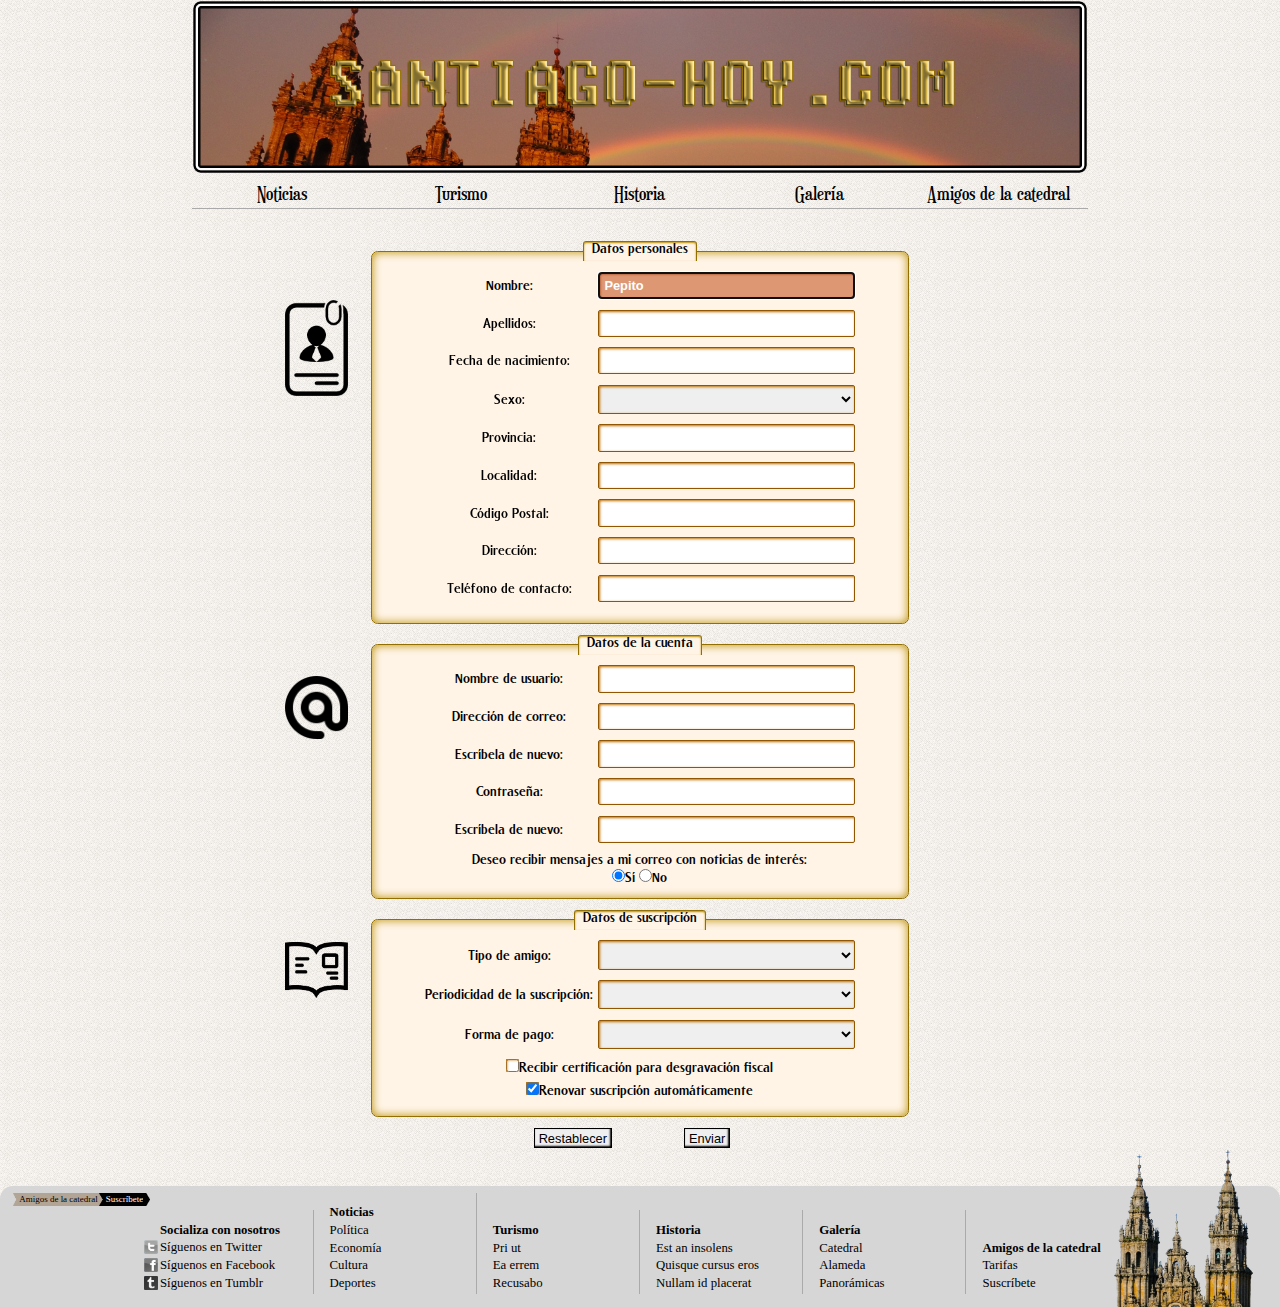
<file: amigos3.htm>
<!--
            //################################################//
            //#                                              #//
            //#      TRABAJO SEGUNDA EVALUACIÓN LMSXI        #//
            //#                                              #//
            //#      Archivo: amigos3.htm                    #//
            //#      Autor: Francisco J. Pájaro Rives        #//
            //#      Última modificación: 2015-02-28         #//
            //#                                              #//
            //################################################//
-->

<!DOCTYPE html>
<html lang="es">

    <head>
        <meta charset="UTF-8">
        <title>Suscripción</title>
        <link rel="stylesheet" type="text/css" href="CSS/globalA.css" />
        <link rel="stylesheet" type="text/css" href="CSS/amigos3.css" />
    </head>

    <body>

        <header>
            <img src="img/banners/Banner2.png" alt = "banner" />
        </header>

        <nav>
            <ul>
                <li class="opcion">
                    <a href="index.htm">Noticias</a>
                    <ul class="submenu">
                        <li><a href="#">Política</a></li>
                        <li><a href="#">Economía</a></li>
                        <li><a href="#">Cultura</a></li>
                        <li><a href="#">Deportes</a></li>
                    </ul>
                </li>
                <li class="opcion">
                    <a href="#">Turismo</a>
                    <ul class="submenu">
                        <li><a href="#">Pri ut</a></li>
                        <li><a href="#">Ea errem</a></li>
                        <li><a href="#">Recusabo</a></li>
                    </ul>
                </li>
                <li class="opcion">
                    <a href="#">Historia</a>
                    <ul class="submenu">
                        <li><a href="#">Est an insolens</a></li>
                        <li><a href="#">Quisque cursus eros</a></li>
                        <li><a href="#">Nullam id placerat</a></li>
                    </ul>
                </li>
                <li class="opcion">
                    <a href="gallery1.htm">Galería</a>
                    <ul class="submenu">
                        <li><a href="#">Catedral</a></li>
                        <li><a href="#">Alameda</a></li>
                        <li><a href="#">Panorámicas</a></li>
                    </ul>
                </li>
                <li class="opcion">
                    <a href="amigos1.htm">Amigos de la catedral</a>
                    <ul class="submenu">
                        <li><a href="amigos2.htm">Tarifas</a></li>
                        <li><a href="amigos3.htm">Suscríbete</a></li>
                    </ul>
                </li>
            </ul>
        </nav>

        <section id="troncal">
            <!--Formulario con tres fieldsets que abarcan tres características principales del formulario: datos personales, datos de la cuenta, y datos de suscripción.-->
            <form action="action_page.php" method="GET">
                <ul>
                    <li>
                        <img src="img/formulario/DatosPersonales1.png" alt="prueba" />
                        <fieldset>
                            <legend>Datos personales</legend>
                            <!--Patrón: la 1ª letra tiene que empezar por mayúscula, después vienen de 1 a 20 letras minúsculas. Solo valen letras (incluída la ñ), aunque pueden llevar tilde.-->
                            <label><span>Nombre: </span> <input type="text" name="nombre" autofocus="autofocus" required="required" pattern="(^[A-ZÑÁÉÍÓÚ]+[a-zñáéíóú]{1,20})" placeholder="Pepito" /></label>
                            <!--Patrón: igual que el anterior, pero para cada apellido y con un espacio por el medio.-->
                            <label><span>Apellidos: </span> <input type="text" name="apellidos" required="required" pattern="(^[A-ZÑÁÉÍÓÚ]+[a-zñáéíóú]{1,20})+[ ]+([A-ZÑÁÉÍÓÚ]+[a-zñáéíóú]{1,20})" placeholder="Pérez Vázquez" /></label>
                            <!--Podría haberlo puesto type="date" pero no es reconocido bien por el Firefox, además así le puedo poner patrones de validación (los tipo date no los aceptan).-->
                            <!--Patrón: 2 números + barra inclinada + 2 números + barra inclinada + 4 números.-->
                            <label><span>Fecha de nacimiento: </span> <input type="text" name="nacimiento" required="required" pattern="(^[0-9]{2})+[/]+([0-9]{2})+[/]+([0-9]{4})" placeholder="dd/mm/aaaa" /></label>
                            <label><span>Sexo: </span>
                                <select name="sexo" required="required">
                                    <option value="" hidden="hidden">&nbsp;</option>
                                    <option value="hombre">Hombre</option>
                                    <option value="mujer">Mujer</option>
                                </select>
                            </label>
                            <!--Patrón: primero como mínimo una letra, después opcionalmente un espacio y otra cadena de como mínimo 2 letras (para adaptarse a nombres como A Coruña o La Coruña). Cada cadena ha de empezar por mayúscula.-->
                            <label><span>Provincia: </span> <input type="text" name="provincia" required="required" pattern="(^[A-ZÑÁÉÍÓÚ]+[a-zñáéíóú]{0,20})+([ ]+([A-ZÑÁÉÍÓÚ]+[a-zñáéíóú]{1,20})){0,1}" placeholder="A Coruña" /></label>
                            <!--Patrón: igual que para la provincia.-->
                            <label><span>Localidad: </span> <input type="text" name="localidad" required="required" pattern="(^[A-ZÑÁÉÍÓÚ]+[a-zñáéíóú]{0,20})+([ ]+([A-ZÑÁÉÍÓÚ]+[a-zñáéíóú]{1,20})){0,1}" placeholder="Santiago" /></label>
                            <!--Patrón: 5 y solo 5 números (pongo el input tipo texto en vez de tipo número para poder aplicar reglas de validación, además tanto los códigos postales como los teléfonos no se utilizan para realizar operaciones matemáticas).-->
                            <label><span>Código Postal: </span> <input type="text" name="cp" required="required" pattern="[0-9]{5}" placeholder="15700" /></label>
                            <!--Este no lo valido porque hay un montón de combinaciones distintas.-->
                            <label><span>Dirección: </span> <input type="text" name="direccion" required="required" placeholder="Rúa de San Pedro, nº7, 2ºA" /></label>
                            <!--Patrón: 9 y solo 9 números.-->
                            <label><span>Teléfono de contacto: </span> <input type="tel" name="telefono" required="required" pattern="[0-9]{9}" placeholder="981585040" /></label>
                        </fieldset>
                    </li>
                    <li>
                        <img src="img/formulario/DatosCuenta2.png" alt="prueba" />
                        <fieldset>
                            <legend>Datos de la cuenta</legend>
                            <!--Patrón: primero una letra, después cualquier letra, número o ciertos caracteres especiales. No acepta letras con tildes. Como mínimo el nombre de usuario tendrá dos caracteres, como máximo 20.-->
                            <label><span>Nombre de usuario: </span> <input type="text" name="usuario" required="required" pattern="^[a-zA-Z][a-zA-Z0-9-_\.]{1,20}$" /></label>
                            <!--Patrón: Primero tiene que empezar por una letra, después pueden ir como mínimo dos caracteres más y como máximo 14. Estos caracteres podrán ser letras, números y algunos caracteres especiales. Luego viene una arroba. Después viene una cadena de solo letras de como mínimo 3 y como máximo 15 caracteres de longitud. Luego viene el punto. Por último viene una cadena de solo letras de 2 o 3 caracteres de longitud.-->
                            <label><span>Dirección de correo: </span> <input type="email" name="correo1" required="required" pattern="^[a-zA-Z][a-zA-Z0-9-_.]{2,14}[@][a-zAz]{3,15}[.][a-zA-Z]{2,3}$" placeholder="pepito@ejemplo.es" /></label>
                            <!--Patrón: igual que el anterior.-->
                            <label><span>Escríbela de nuevo: </span> <input type="email" name="correo2" required="required" pattern="^[a-zA-Z][a-zA-Z0-9-_.]{2,14}[@][a-zAz]{3,15}[.][a-zA-Z]{2,3}$" placeholder="pepito@ejemplo.es" /></label>
                            <!--Patrón: mira que la contraseña tenga, por lo menos (?=.*): un número, una letra minúscula, y una letra mayúscula. Luego también verifica que no tenga (?!.*) ningún espacio en blanco.-->
                            <label><span>Contraseña: </span> <input type="password" name="contraseña1" required="required" pattern="^(?=.*\d)(?=.*[a-z])(?=.*[A-Z])(?!.*\s).*$" placeholder="Abc123" /></label>
                            <!--Patrón: igual que el anterior.-->
                            <label><span>Escríbela de nuevo: </span> <input type="password" name="contraseña2" required="required" pattern="^(?=.*\d)(?=.*[a-z])(?=.*[A-Z])(?!.*\s).*$" placeholder="Abc123" /></label>
                            <fieldset>
                                <legend>Deseo recibir mensajes a mi correo con noticias de interés: </legend>
                                    <ul>
                                        <li><label><input type="radio" name="recibir1" value="si" checked="checked" />Sí</label></li>
                                        <li><label><input type="radio" name="recibir1" value="no" />No</label></li>
                                    </ul>
                            </fieldset>
                        </fieldset>
                    </li>
                    <li>
                        <img src="img/formulario/DatosSuscripcion2.png" alt="prueba" />
                        <fieldset>
                            <legend>Datos de suscripción</legend>
                            <label><span>Tipo de amigo: </span>
                                <select name="tipoAmigo" required="required">
                                    <option value="" hidden="hidden">&nbsp;</option>
                                    <option value="colaborador">Colaborador</option>
                                    <option value="amigo">Amigo</option>
                                    <option value="benefactor">Benefactor</option>
                                    <option value="protector">Protector</option>
                                </select>
                            </label>
                            <label><span>Periodicidad de la suscripción: </span>
                                <select name="perSus" required="required">
                                    <option value="" hidden="hidden">&nbsp;</option>
                                    <option value="mensual">Mensual</option>
                                    <option value="trimestral">Trimestral</option>
                                    <option value="semestral">Semestral</option>
                                    <option value="anual">Anual</option>
                                </select>
                            </label>
                            <label><span>Forma de pago: </span>
                                <select name="fPago" required="required">
                                    <option value="" hidden="hidden">&nbsp;</option>
                                    <option value="paypal">Paypal</option>
                                    <optgroup label="Tarjeta de Crédito">
                                        <option value="visa">Visa</option>
                                        <option value="mastercard">MasterCard</option>
                                        <option value="americanex">American Express</option>
                                    </optgroup>
                                </select>
                            </label>
                            <label><input type="checkbox" name="desgravar" value="1" />Recibir certificación para desgravación fiscal</label>
                            <label><input type="checkbox" name="renovar" value="1" checked="checked" />Renovar suscripción automáticamente</label>
                        </fieldset>
                    </li>
                    <!--No me hace falta poner el atributo name a los botones porque no van a enviar su valor al servidor.-->
                    <li>
                        <input type="reset" value="Restablecer" />
                    </li>
                    <li>
                        <input type="submit" value="Enviar" />
                    </li>
                </ul>
            </form>
        </section>

        <footer>
            <ul id="breadcrumbs">
                <li>
                    <a href="amigos1.htm">
                        <img src="img/BreadcrumbsLeft.png" alt="prueba" />
                        <span>Amigos de la catedral</span>
                        <img src="img/BreadcrumbsRight.png" alt="prueba" />
                    </a>
                </li>
                <li>
                    <a href="amigos3.htm">
                        <img src="img/BreadcrumbsLeftB.png" alt="prueba" />
                        <span>Suscríbete</span>
                        <img src="img/BreadcrumbsRightB.png" alt="prueba" />
                    </a>
                </li>
            </ul>
            <address>
                <dl id="social">
                    <!--Obviamente los enlaces no llevan a ninguna cuenta en concreto.-->
                    <dt>
                        <a href="#">Socializa con nosotros</a>
                    </dt>
                    <dd>
                        <a href="https://twitter.com">
                            <img src="img/galeria/TwitterLogo2.png" alt="prueba" />
                            <img src="img/galeria/TwitterLogo2c.png" alt="prueba" />
                            <span>Síguenos en Twitter</span>
                        </a>
                    </dd>
                    <dd>
                        <a href="https://www.facebook.com">
                            <img src="img/galeria/FacebookLogo1.png" alt="prueba" />
                            <img src="img/galeria/FacebookLogo1c.png" alt="prueba" />
                            <span>Síguenos en Facebook</span>
                        </a>
                    </dd>
                    <dd>
                        <a href="https://www.tumblr.com/">
                            <img src="img/galeria/TumblrLogo1.png" alt="prueba" />
                            <img src="img/galeria/TumblrLogo1c.png" alt="prueba" />
                            <span>Síguenos en Tumblr</span>
                        </a>
                    </dd>
                </dl>
            </address>
            <dl>
                <dt><a href="index.htm">Noticias</a></dt>
                <dd><a href="#">Política</a></dd>
                <dd><a href="#">Economía</a></dd>
                <dd><a href="#">Cultura</a></dd>
                <dd><a href="#">Deportes</a></dd>
            </dl>
            <dl>
                <dt><a href="#">Turismo</a></dt>
                <dd><a href="#">Pri ut</a></dd>
                <dd><a href="#">Ea errem</a></dd>
                <dd><a href="#">Recusabo</a></dd>
            </dl>
            <dl>
                <dt><a href="#">Historia</a></dt>
                <dd><a href="#">Est an insolens</a></dd>
                <dd><a href="#">Quisque cursus eros</a></dd>
                <dd><a href="#">Nullam id placerat</a></dd>
            </dl>
            <dl>
                <dt><a href="gallery1.htm">Galería</a></dt>
                <dd><a href="gallery1.htm">Catedral</a></dd>
                <dd><a href="gallery1.htm">Alameda</a></dd>
                <dd><a href="gallery1.htm">Panorámicas</a></dd>
            </dl>
            <dl>
                <dt><a href="amigos1.htm">Amigos de la catedral</a></dt>
                <dd><a href="amigos2.htm">Tarifas</a></dd>
                <dd><a href="amigos3.htm">Suscríbete</a></dd>
            </dl>
            <img src="img/renders/Catedral1.png" alt="prueba" />
        </footer>

    </body>

</html>
</file>
<file: CSS/globalA.css>
/*
            //################################################//
            //#                                              #//
            //#      TRABAJO SEGUNDA EVALUACIÓN LMSXI        #//
            //#                                              #//
            //#      Archivo: globalA.css                    #//
            //#      Autor: Francisco J. Pájaro Rives        #//
            //#      Última modificación: 2015-02-28         #//
            //#                                              #//
            //################################################//
*/

            /*FUENTES*/

/*Para la barra de navegación principal.*/
@font-face {
    font-family: 'Euphorigenic';
    src: url('../fuentes/euphorigenic.ttf');
}

/*Para las etiquetas time y textos aparte.*/
@font-face {
    font-family: 'CaviarDreams';
    src: url('../fuentes/CaviarDreams.ttf');
}

@font-face {
    font-family: 'CaviarDreams';
    src: url('../fuentes/CaviarDreams_Bold.ttf');
    font-weight: bold;
}

/*Para los titulares de las noticias.*/
@font-face {
    font-family: 'Roboto';
    src: url('../fuentes/Roboto_Light.ttf');
}

@font-face {
    font-family: 'Roboto';
    src: url('../fuentes/Roboto_Regular.ttf');
    font-weight: bold;
}

/*Para los párrafos de las noticias.*/
@font-face {
    font-family: 'Baqacents';
    src: url('../fuentes/Baqacents_Semibold.ttf');
}

/*Para la primera letra de cada párrafo de las noticias.*/
@font-face {
    font-family: 'Althea';
    src: url('../fuents/Althea.ttf');
}

            /*REGLAS GENERALES*/

* {
    margin: 0;
    padding: 0;
    box-sizing: border-box;
    background-repeat: no-repeat;
    background-position: center center;
    background-size: 100%;
}

ul, ol, dl {
    list-style-type: none;
}

li {
    display: inline;
}

a {
    color:#000000;
    text-decoration: none;
}

a:visited {
    color:#000000;
}
a:hover {
    color:#000000;
}
a:active {
    color:#000000;
}

html {
    margin: 0;
    padding: 0;
}

body {
    background-image: url('../img/fondos/RandomPattern1.png');
    background-size: 30px 30px;
    background-position: top left;
    background-repeat: repeat;
    margin: 0;
    padding: 0;
}

/*Ajusta el color del texto y de fondo cuando se selecciona algo.*/
::-moz-selection {
    background-color: #1d18a5;
    color: #ffd85c;
}

/*Todas las páginas se componen de cuatro elementos principales: un banner, una barra de navegación, una sección troncal, y un pie.*/
/*Utilizo la medida relativa vw (viewport width) porque escala las fuentes y los bordes redondeados para diferentes resoluciones y tamaños de ventana.*/

            /*BANNER*/

body > header {
    width: 70%;
    margin-left: 15%;
}

body > header > img {
    width: 100%;
    margin: 0%;
}

            /*BARRA DE NAVEGACIÓN*/

body > nav {
    float: left;
    margin-left: 15%;
    width: 70%;
    text-align: center;
    font-family: 'Euphorigenic';
    font-size: 1.5vw; /*1em son 16px; 1.25vw son 24px en un ancho de 1920px (mi monitor), 12.8px en un ancho de 1024px (el monitor del proyector).*/
    border-radius: 10px 10px 0 0;
}

/*Opciones principales*/
.opcion {
    position: relative; /*necesito posicionar cada opción con relative para hacer de referencia, porque los submenús están en absolute*/
    float: left;
    width: 20%;
    border-bottom: 1px solid #AAAAAA;
}

.opcion > a {
    display: inline-block; /*quiero que el comportamiento hover afecte a todo el ancho de la opción, no solo al ancho de las letras del enlace.*/
    width: 100%;
    padding: .2em 0;
    border-radius: 10px 10px 0 0;
}

/*Submenús*/
.opcion .submenu {
    position: absolute; /*sale del flujo y se pone justo encima de la opción, solapándola.*/
    width: 100%;
    left: 0%;
    top: 100%; /*pongo cada submenú justo debajo de su opción.*/
    display: none; /*no se muestra hasta que se haga hover sobre opcion...*/
    z-index: 4; /*... y tiene que aparecer por encima del texto de abajo.*/
    background-image: url('../img/fondos/RandomPattern1.png');
    background-position: top left;
    background-repeat: repeat;
    background-size: 30px 30px;
    /*sombra anaranjada*/
    box-shadow: 0px 0px 5px #932e00;
    -webkit-box-shadow: 0px 0px 5px #932e00;
    -moz-box-shadow: 0px 0px 5px #932e00;
}

.opcion .submenu a {
    display: inline-block; /*quiero que ocupen todo el ancho de los li, igual que con las opciones.*/
    width: 100%;
}

/*Comportamientos hover*/
.opcion > a:hover  {
    background-color: #ec4a00;
    color: white;
}

.opcion:hover .submenu {
    display: initial;
}

.opcion .submenu a:hover {
    background-color: #ff8f5c;
    color: white;
}

            /*SECCIÓN TRONCAL*/

body > #troncal {
    float: left;
    width: 70%;
    text-align: center;
    margin-left: 15%;
    margin-bottom: 3vw;
}

            /*PIE*/

body > footer {
    clear: both; /*despeja cualquier comportamiento float del contenido de la sección troncal.*/
    position: relative; /*hace de refencia a los img con position absolute.*/
    background-color: #D6D6D6;
    font-size: 1vw; /*19.2px en un ancho de 1920;*/
    border-radius: 1vw 1vw 0 0;
    bottom: 0%;
    width: 100%;
    padding: 0.5% 0 1% 0;
    font-family: 'Times New Roman';
}

/*Breadcrumbs (migas de pan, para seguir el rastro de donde estamos).*/
#breadcrumbs {
    position: absolute;
    top: 1%;
    left: 1%;
    font-size: 0.70vw;
}

#breadcrumbs > li {
    display: inline-block;
    margin-left: -5%;
    padding: 4% 0;
}

#breadcrumbs > li:first-of-type {
    margin-left: 0%;
}

#breadcrumbs > li > a {
    display: inline-block;
    float: left;
}

#breadcrumbs > li > a > img {
    float: left;
    height: 1vw;
}

#breadcrumbs > li > a > span {
    display: inline-block;
    float: left;
    background-color: #B3A595;
    height: 1vw;
    padding: 1% 0 0 0;
}

#breadcrumbs > li:last-of-type > a > span {
    color: white;
    background-color: #000000;
}

/*Menús*/
body > footer > address {
    display: inline-block;
    border-right: 1px solid #AAAAAA;
    padding: 1% 1% 0 1%;
    width: 13%;
    margin-left: 11.5%;
}

body > footer > address > #social {
    font-style: normal;
}

body > footer > dl {
    display: inline-block;
    border-right: 1px solid #AAAAAA;
    padding: 1% 1% 0 1%;
    width: 12.5%;
}

body > footer > dl:last-of-type {
    border: none;
}

/*Opciones*/
body > footer dl > dt {
    font-weight: bold;
}

body > footer dl > dt, body > footer dl > dd {
    margin-bottom: 2%
}

#social > dd > a {
    width: 100%;
    position: relative;
}

/*Hay dos imágenes. La que está por debajo (la que no tiene position absolute) se revela al hacer hover sobre el enlace.*/
#social > dd > a > img {
    position: absolute;
    left: -1.25vw;
    bottom: 0%;
    width: 1.1vw;
}

#social > dd > a:hover > img:nth-child(2) {
    opacity: 0;
}

body > footer dl > dt > a:hover {
    color: #05345f;
}

body > footer dl > dd > a:hover {
    color: #0b5699;
}

/*Imagen decorativa*/
body > footer > img:last-of-type {
    position: absolute;
    right: 2%;
    width: 11%;
    bottom: 0%;
}
</file>
<file: CSS/index.css>
/*

            //################################################//
            //#                                              #//
            //#      TRABAJO SEGUNDA EVALUACIÓN LMSXI        #//
            //#                                              #//
            //#      Archivo: index.css                      #//
            //#      Autor: Francisco J. Pájaro Rives        #//
            //#      Última modificación: 2015-02-28         #//
            //#                                              #//
            //################################################//
*/

            /*NOTICIAS*/

.noticia { /*article dentro de un li*/
    float: left;
    position: relative; /*Tiene que ser relative porque necesito un contenedor para poner el tamaño de los img en porcentaje*/
    width: 23.5%;
    border: 1px solid #AAAAAA;
    text-align: justify;
    margin: 1% 2% 1% 0;
    overflow: hidden;
}

/*Tiene dos imágenes para el comportamiento hover.*/
.noticia > img {
    margin-bottom: 37%;
    vertical-align: bottom;
    width: 100%;
}

.noticia > img:nth-child(2) {
    position: absolute; /*Al ponerla en absolute desaparece del flujo de la página y se pone justo encima de la otra imagen*/
    top: 0%;
    left: 0%;
    -webkit-transition: opacity 1s;
    -moz-transition: opacity 1s;
}

.noticia:hover > img:nth-child(2) {
    opacity: 0;
}

/*La entradilla es un div que engloba la fecha, el titular de la noticia, y un texto introductorio.*/
.noticia > .entradilla {
    position: absolute;
    width: 100%;
    height: 40%;
    bottom: 0%;
    padding: 0 5%;
    background-color: black;
    color: white;
    -webkit-transition: background 1s;
    -moz-transition: background 1s;
}

.noticia:hover > .entradilla {
    background-color: #935600;
}

.noticia > .entradilla > time {
    display: block;
    text-align: center;
    font-family: 'CaviarDreams';
    font-weight: bold;
    font-size: 0.75vw; /*14.4px en un ancho de 1920*/
    margin-bottom: 0.6vw;
}

.noticia > .entradilla > h3 {
    text-align: center;
    font-family: 'Roboto';
    font-size: 1.25vw; /*24px en un ancho de 1920*/
    margin-bottom: 0.4vw;
}

.noticia > .entradilla > p {
    font-family: 'Baqacents';
    font-size: 0.92vw; /*18px en un ancho de 1920*/
}

.noticia > a { /*el enlace abarca todo el elemento article*/
    position: absolute;
    width: 100%;
    height: 100%;
    top: 0%;
    left: 0%;
}

            /*AJUSTES INDIVIDUALES*/

/*Las dos primeras noticias tienen un ancho mayor para reflejar una mayor importancia.*/
#troncal > ul > li:nth-child(1) > .noticia {
    width: 49%;
    margin-right: 2%;
}

#troncal > ul > li:nth-child(2) > .noticia {
    width: 49%;
    margin-right: 2%;
}

/*Con esto le estoy diciendo que todas las imágenes de la derecha de todo (la 2ª, la 6ª, etc.) no tienen ningún margen a la derecha.*/
#troncal > ul > li:nth-child(4n + 2) > .noticia {
    margin-right: 0%;
}
</file>
<file: CSS/amigos1.css>
/*
            //################################################//
            //#                                              #//
            //#      TRABAJO SEGUNDA EVALUACIÓN LMSXI        #//
            //#                                              #//
            //#      Archivo: amigos1.css                    #//
            //#      Autor: Francisco J. Pájaro Rives        #//
            //#      Última modificación: 2015-02-28         #//
            //#                                              #//
            //################################################//
*/

#troncal > article {
    font-family: 'Baqacents';
    text-align: justify;
    font-size: 1.1458vw;
}

#troncal > article:first-of-type {
    margin-top: 2.5vw;
}

#troncal > article > header {
    margin-bottom: 0.75vw;
}

#troncal > article > header > img {
    width: 100%;
}

#troncal > article > p {
    margin-bottom: 0.5vw;
}
</file>
<file: CSS/amigos2.css>
/*
            //################################################//
            //#                                              #//
            //#      TRABAJO SEGUNDA EVALUACIÓN LMSXI        #//
            //#                                              #//
            //#      Archivo: amigos2.css                    #//
            //#      Autor: Francisco J. Pájaro Rives        #//
            //#      Última modificación: 2015-02-28         #//
            //#                                              #//
            //################################################//
*/

table {
    margin-top: 2.5vw;
    border-spacing: 0.52083vw;
    width: 100%;
}

table caption {
    font-size: 7vw;
    font-family: 'Roboto';
}

table th, table td {
    padding: 0.7vw;
    font-family: 'Baqacents';
}

table tr:last-child td, table tr:last-child th {
    background: initial;
    padding: 0.7vw 0 0 0;
    font-size: 1.5vw;
}

table tr:nth-child(1) > th {
    background: -moz-linear-gradient(#D8D0B9, #B3A595);
}

table tr > th {
    background: -moz-linear-gradient(left, #D8D0B9, #B3A595)
}

table tr:nth-of-type(1) > th:nth-child(1) {
    visibility: hidden;
}

table td {
    text-align: center;
    background-color: #ffe7c6;
}

table td > img {
    vertical-align: middle;
    height: 50px;
}
</file>
<file: CSS/amigos3.css>
/*
            //################################################//
            //#                                              #//
            //#      TRABAJO SEGUNDA EVALUACIÓN LMSXI        #//
            //#                                              #//
            //#      Archivo: amigos3.css                    #//
            //#      Autor: Francisco J. Pájaro Rives        #//
            //#      Última modificación: 2015-02-28         #//
            //#                                              #//
            //################################################//*/

/*FORMULARIO*/

/*Al tener los input dentro de un label, si se clica en el texto del label, se selecciona el input, por eso le cambio el cursor a pointer, para que se vea mejor.*/
form label {
    cursor: pointer;
}

/*Estoy utilizando pseudo-elementos para quitar las flechitas que aparecen en los input tipo número en el Chrome y en el Firefox.*/
input[type=number]::-webkit-inner-spin-button {
    -webkit-appearance: none;
    margin: 0;
}

input[type=number]::-webkit-outer-spin-button {
    -webkit-appearance: none;
    margin: 0;
}

input[type=number]::-moz-inner-spin-button {
    -moz-appearance: none;
    margin: 0;
}

input[type=number]::-moz-outer-spin-button {
    -moz-appearance: none;
    margin: 0;
}

input[type=number] {
    -moz-appearance: textfield;
}

/*Ajusto márgenes y anchura del formulario. La fuente escala según el tamaño de la ventana o la resolución del monitor.*/
form {
    margin-top: 2.5vw;
    font-family: 'Baqacents';
    font-size: 1vw;
}

form > ul {
    position: relative;
    width: 60%;
    left: 20%;
}

form > ul > li {
    display: inline-block;
    position: relative;
    width: 100%;
}

/*Ajusto la posición de los dos botones del final.*/
form > ul > li:nth-last-child(2) {
    position: initial;
    float: left;
    width: 25%;
    margin-left: 25%;
    text-align: center;
}

form > ul > li:nth-last-child(1) {
    position: initial;
    float: left;
    width: 25%;
    text-align: center;
}

/*Las imágenes de cada fieldset también escalan.*/
form > ul > li:nth-child(1) > img {
    position: absolute;
    width: 4.89583vw;
    left: -16%;
    top: 15%;
}

form > ul > li:nth-child(2) > img {
    position: absolute;
    width: 4.89583vw;
    left: -16%;
    top: 15%;
}

form > ul > li:nth-child(3) > img {
    position: absolute;
    width: 4.89583vw;
    left: -16%;
    top: 15%;
}

/*Configuración de los fieldsets y sus contenidos. Todo es escalable.*/
li > fieldset {
    background-color: #FFF4E6;
    margin: 0 0 2% 0;
    padding: 2%;
    border: 1px solid #936f00;
    border-radius: 0.52083vw;
    -webkit-border-radius: 0.52083vw;
    -moz-border-radius: 0.52083vw;
    box-shadow: inset 0px 0px 0.78125vw #bc8f00;
    -webkit-box-shadow: inset 0px 0px 0.78125vw #bc8f00;
    -moz-box-shadow: inset 0px 0px 0.78125vw #bc8f00;
}

/*Efecto de pestaña para cada leyenda de los 3 fieldsets principales.*/
li > fieldset > legend {
    background-color: #FFF4E6;
    border-top: 1px solid #936f00;
    border-left: 1px solid #936f00;
    border-right: 1px solid #936f00;
    border-radius: 0.26042vw 0.26042vw 0 0;
    -webkit-border-radius: 0.26042vw 0.26042vw 0 0;
    -moz-border-radius: 0.26042vw 0.26042vw 0 0;
    padding: 0 8px 3px 8px;
    box-shadow: inset 0px 1px 2px #bc8f00;
    -webkit-box-shadow: inset 0px 1px 2px #bc8f00;
}

/*Cada campo del formulario ocupa una línea.*/
li > fieldset > label {
    display: block;
}

/*Así consigo que los campos a rellenar de la derecha estén alineados.*/
li > fieldset > label > span {
    display: inline-block;
    width: 33%;
}

li > fieldset > label > select, li > fieldset > label > input {
    border: 1px solid #935600;
    border-radius: 0.15625vw;
    -webkit-border-radius: 0.15625vw;
    -moz-border-radius: 0.15625vw;
    box-shadow: inset 1px 1px 0.2083vw #bc6e00;
    -webkit-box-shadow: inset 1px 1px 0.2083vw #bc6e00;
    -moz-box-shadow: inset 1px 1px 0.2083vw #bc6e00;
    width: 50%;
    padding: 1% 1%;
    margin-bottom: 2%;
    font-size: 1vw; /*para que también escalen las letras del formulario.*/
}

li > fieldset > label > input[type="checkbox"] {
    width: initial;
}

fieldset > fieldset { /*este subfieldset no tiene los mismos efectos que el padre.*/
    border: none;
}

/*Cambio el estilo para el campo que este en focus (menos los tipo radio, checkbox, y los botones).*/
select:focus, input[type="text"]:focus, input[type="tel"]:focus, input[type="email"]:focus, input[type="password"]:focus {
    background-color: rgba(188, 59, 0, 0.5);
    border: 1px solid #555555;
    box-shadow: inset 1px 1px 0.2083vw #932e00;
    -webkit-box-shadow: inset 1px 1px 0.2083vw #932e00;
    -moz-box-shadow: inset 1px 1px 0.2083vw #932e00;
}

/*Configuración del texto orientativo que aparece en los inputs.*/
::-moz-placeholder {
    color: white;
    font-weight: bold;
}

::-webkit-input-placeholder {
    color: white;
    font-weight: bold;
}

/*Configuración de los dos botones finales.*/
form > ul > li > input[type="reset"], form > ul > li > input[type="submit"] {
    border: 1px solid black;
    padding: 1% 3%;
    box-shadow: inset -1px -1px 0.15625vw #000000;
    -webkit-box-shadow: inset -1px -1px 0.15625vw #000000;
    -moz-box-shadow: inset -1px -1px 0.15625vw #000000;
    font-size: 1vw;
}

/*Un hover en los botones es como un focus en los otros campos. Además le cambio el cursor a pointer para distinguirlos mejor.*/
input[type="reset"]:hover, input[type="submit"]:hover {
    background-color: rgba(188, 59, 0, 0.5);
    border: 1px solid #555555;
    box-shadow: inset 1px 1px 0.2083vw #932e00;
    -webkit-box-shadow: inset 1px 1px 0.2083vw #932e00;
    -moz-box-shadow: inset 1px 1px 0.2083vw #932e00;
    cursor: pointer;
}
</file>
